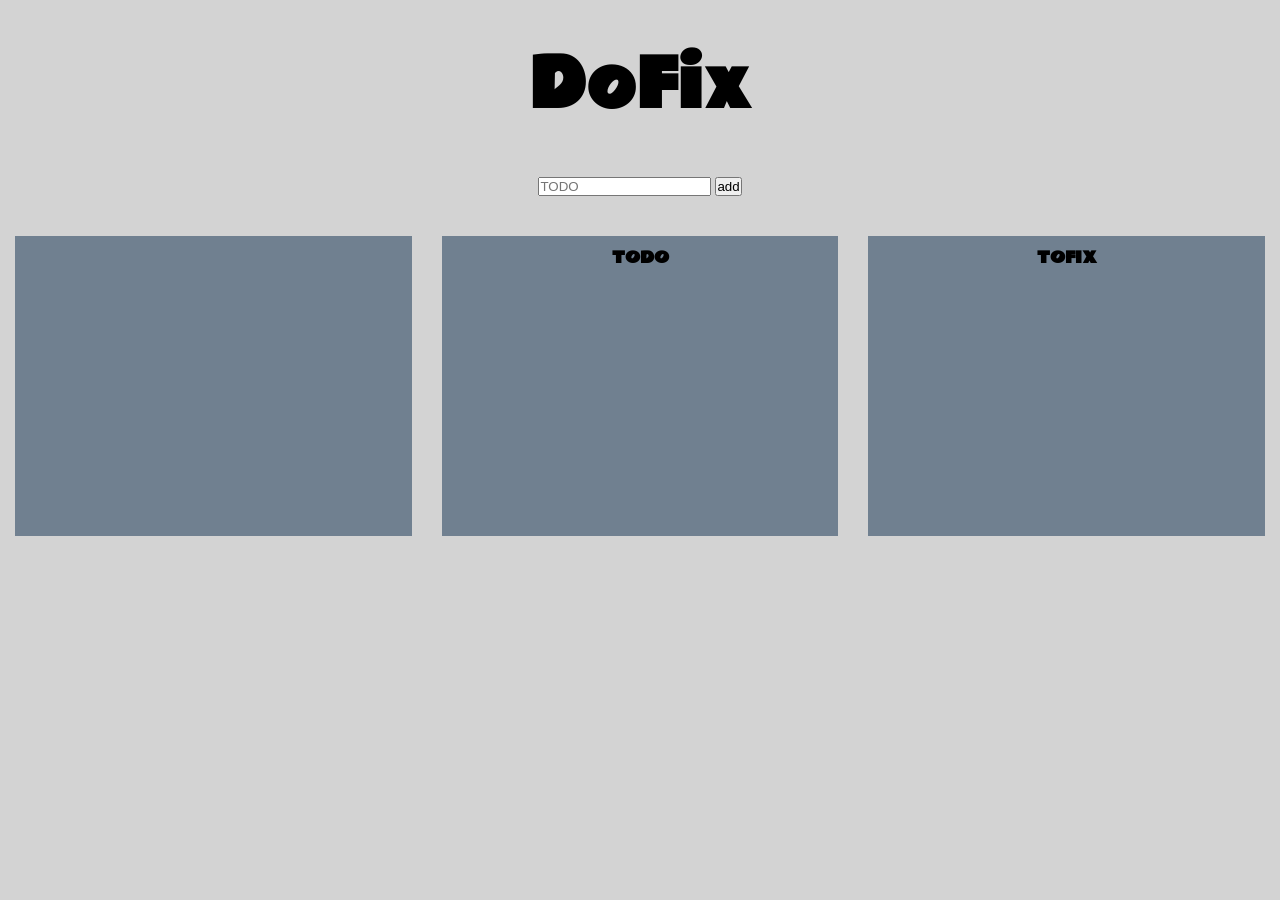
<file: html/index.html>
<!DOCTYPE html>
<html lang="en">
<head>
  <meta charset="UTF-8" />
  <meta name="viewport" content="width=device-width, initial-scale=1.0" />
  <title>TodoList</title>
  <link rel="preconnect" href="https://fonts.googleapis.com">
  <link rel="preconnect" href="https://fonts.gstatic.com" crossorigin>
  <link href="https://fonts.googleapis.com/css2?family=Rammetto+One&display=swap" rel="stylesheet">
  <link
          rel="stylesheet"
          href="https://cdnjs.cloudflare.com/ajax/libs/font-awesome/5.12.1/css/all.min.css"
          integrity="sha256-mmgLkCYLUQbXn0B1SRqzHar6dCnv9oZFPEC1g1cwlkk="
          crossorigin="anonymous"
  />
  <link rel="stylesheet" href="../scss/style.css" />
</head>

<!--Structure:
create project name card
within project card have tofix/t0do card
prompt text by asking t0do for tofix
maybe project:t0do -- text
save all project cards
option for sync
-->

<body>


<div class="container">
  <header>
    <h1>DoFix</h1>
  </header>
  <input class="createCard" placeholder="TODO">
  <button class="addButton">add</button>
  <div class="lists-container">
    <div class="lists">
      <div class="cards-container">
        <!--<div class="project-card"></div>-->
      </div>
    </div>
    <div class="lists">
      <h1>TODO</h1>
    </div>
    <div class="lists">
      <h1>TOFIX</h1>
    </div>
  </div>


  <div class="todo-container">

  </div>




</div>



<script src="../js/script.js"></script>
</body>
</html>
</file>
<file: scss/style.css>
#navigation-bar {
  top: 0;
}

* {
  margin: 0;
  padding: 0;
  box-sizing: border-box;
}

body {
  background: lightgrey;
  font-family: "Rammetto One", sans-serif;
  min-height: 100vh;
}

.container {
  text-align: center;
}
.container header h1 {
  padding: 2rem 0;
  font-size: 4rem;
  text-align: center;
}
.container .lists-container {
  margin: 37px 0;
  display: flex;
  flex: 1;
  width: 100%;
  text-align: center;
  justify-content: center;
}
.container .lists-container .lists {
  flex-flow: column;
  width: 100%;
  background-color: slategrey;
  min-width: 250px;
  max-width: 400px;
  height: 100%;
  min-height: 300px;
  padding: 8px;
  margin: 0 15px;
}
.container .lists-container .lists h1 {
  font-size: 1rem;
}
.container .lists-container .lists .cards-container {
  padding: 1rem 0;
  text-align: center;
}
.container .lists-container .lists .cards-container .cards {
  cursor: pointer;
  display: flex;
  text-align: center;
  justify-content: center;
  background-color: lightgreen;
  border-radius: 10px;
  padding: 7px 9px;
  margin: 10px 0;
}
.container .lists-container .lists .cards-container .cards .edit-input {
  border-radius: 5px;
  border: none;
  width: 100%;
}
.container .lists-container .lists .cards-container .cards .deleteButton {
  border-radius: 5px;
}

/*# sourceMappingURL=style.css.map */
</file>
